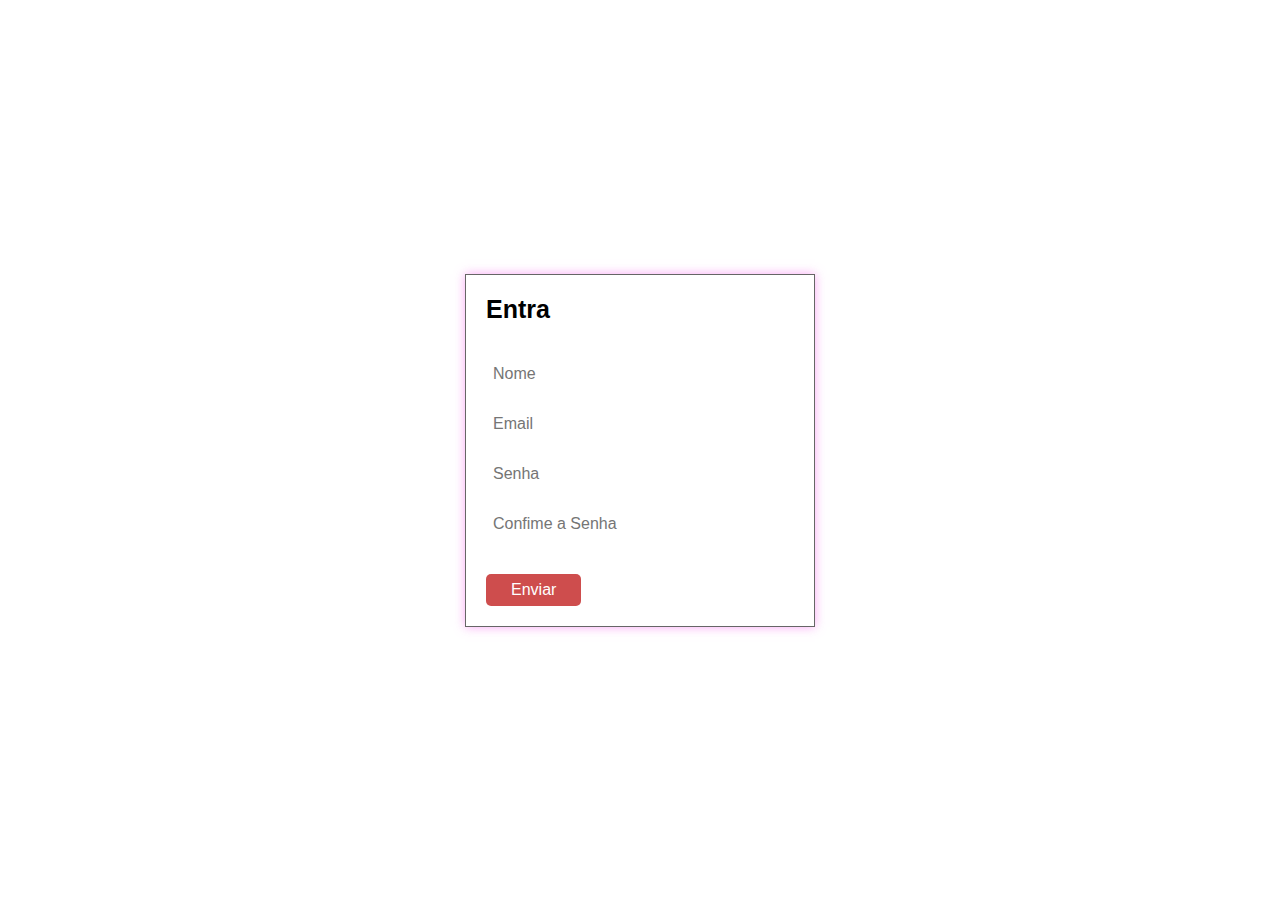
<file: Form/index.HTml>
<!DOCTYPE html>
<html lang="en">
<head>
    <meta charset="UTF-8">
    <meta http-equiv="X-UA-Compatible" content="IE=edge">
    <meta name="viewport" content="width=device-width, initial-scale=1.0">
    <title>Formulario</title>
    <style>
        *{
            margin: 0;
            padding: 0;
            box-sizing: border-box;
            font-family: Arial, Helvetica, sans-serif;
            font-size: 16px;
        }
        body{
            height: 100vh;
            display: flex;
            align-items: center;
            justify-content: center;
        }
        #principal{
            width: 350px;
            padding: 20px;
            border: solid 1px #666;
            box-shadow: 0px 0px 10px rgba(245, 103, 238, 0.582);
        }
     
        p{
            font-size: 25px;
            font-weight: bold;
            margin-bottom: 20px;
        }
        input{
            width: 100%;
            height: 40px;
            margin-top: 10px;
            padding: 7px;
            outline: none;
            border:  none;
        }
        button{
            margin-top: 30px;
            border: none;
            padding: 7px 25px;
            background: rgb(206, 77, 77);
            color: white;
            cursor: pointer;
            border-radius: 5px;
            transition:  .3 linear;
        }
        button:hover{
            background-color: rgb(69, 114, 209);
           
        }
    </style>
</head>

<body>
    <div id="principal">
       <p>Entra</p>
       <input type="text" placeholder="Nome">
       <input type="email" placeholder="Email">
       <input type="password" placeholder="Senha">
       <input type="password" placeholder="Confime a Senha">
       <button type="submit">Enviar</button>
    </div>
    
</body>
</html>
</file>
